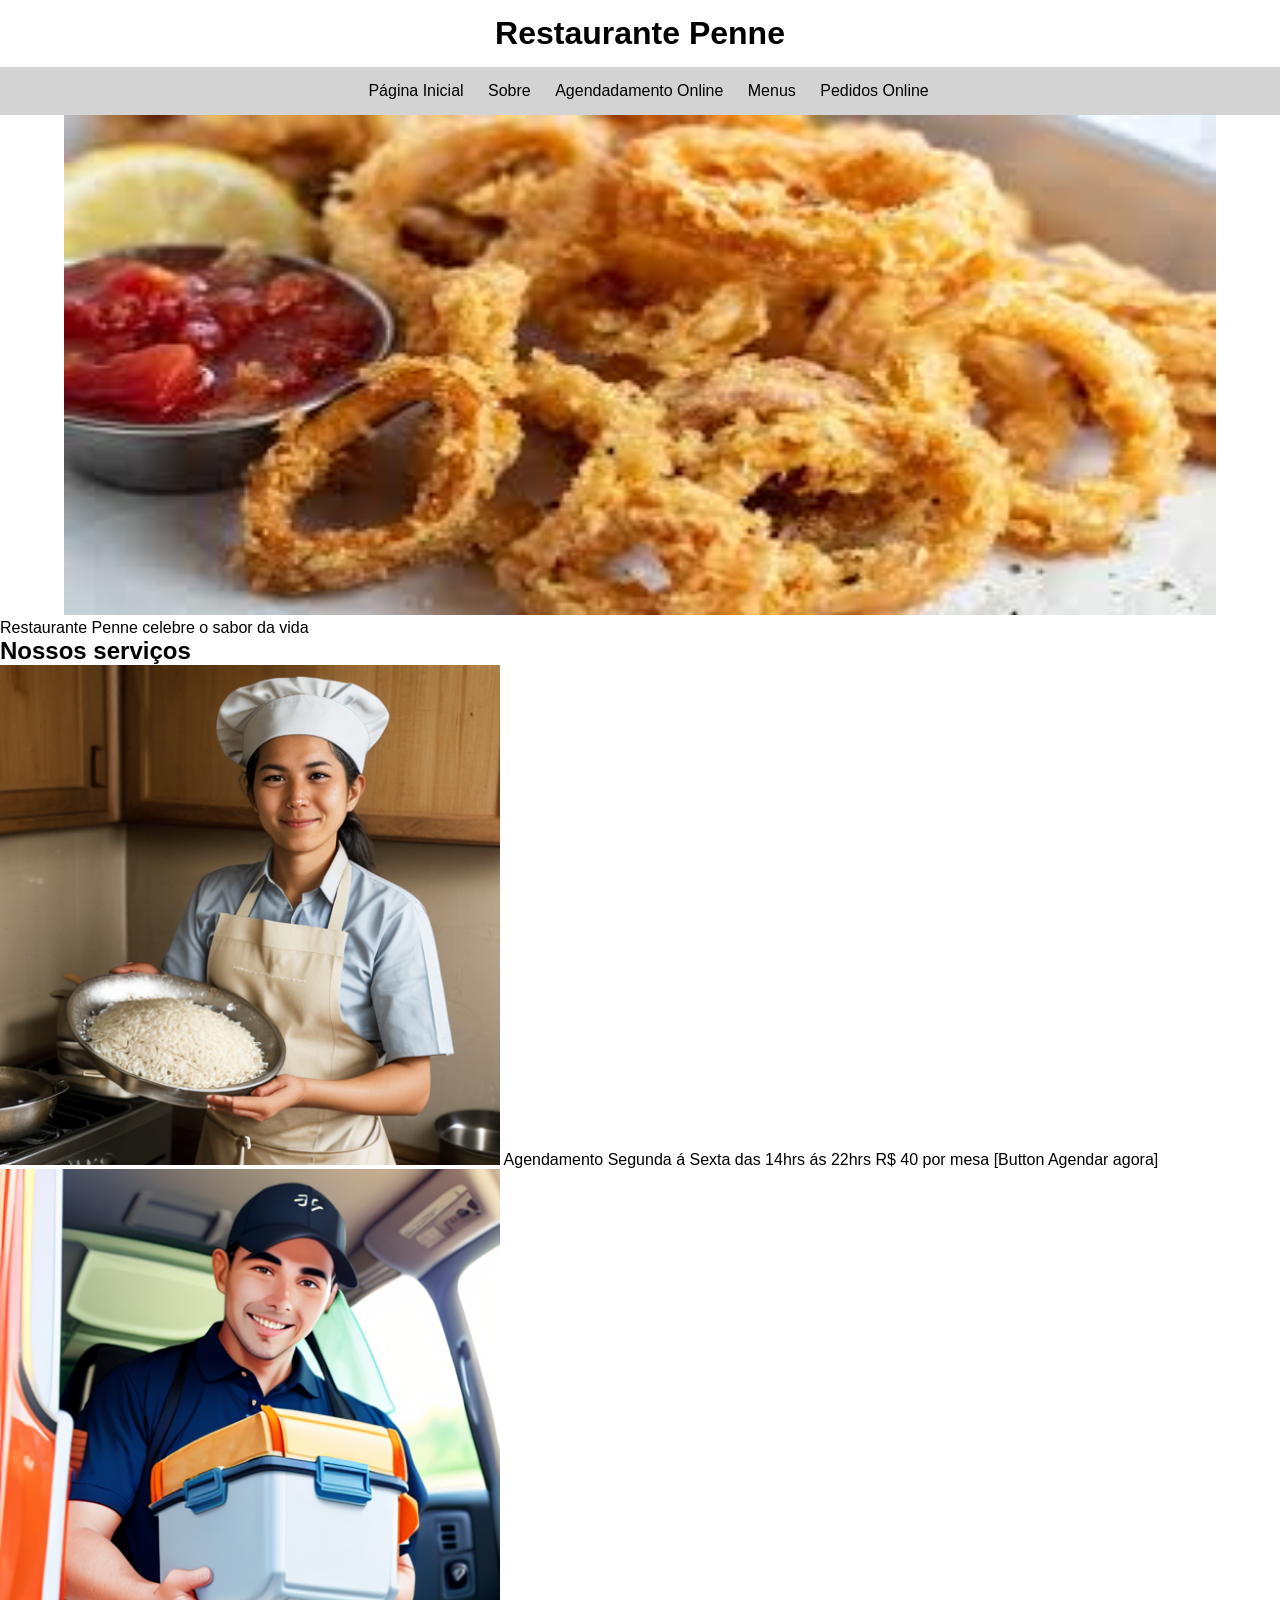
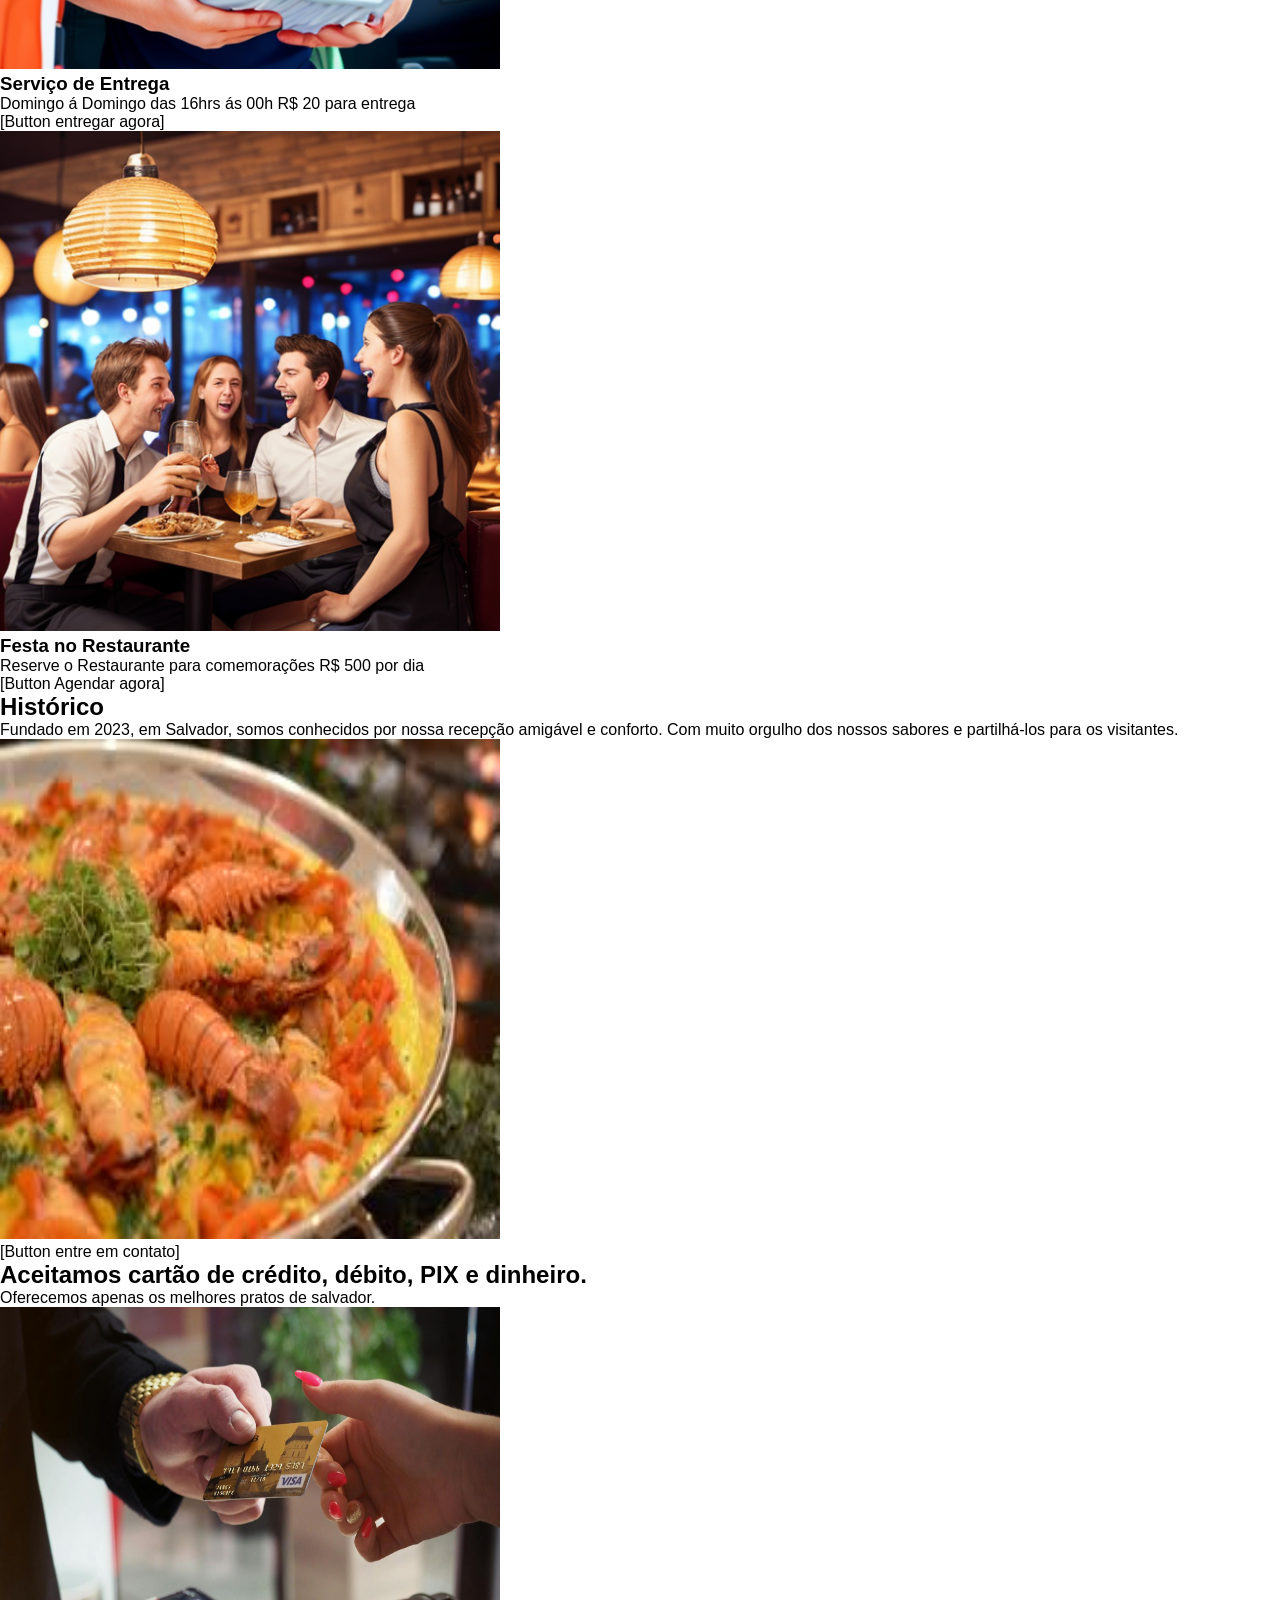
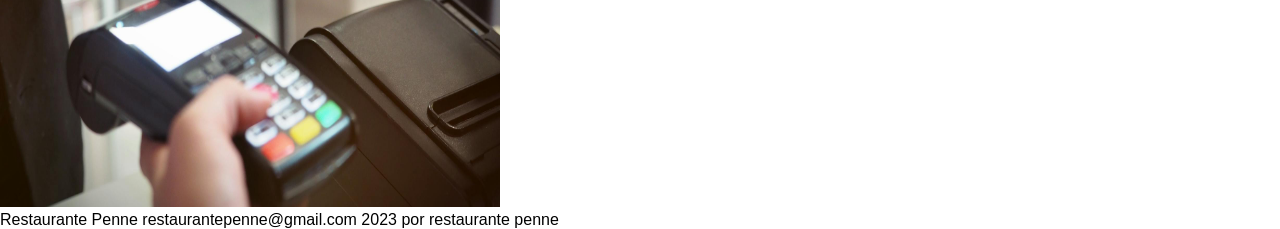
<file: index.html>
<!DOCTYPE html>
<html lang="pt-br">
<head>
    <meta charset="UTF-8">
    <meta name="viewport" content="width=device-width, initial-scale=1.0">
    <title>Restaurante</title>
    <link rel="stylesheet" href="estilos/mobilefirst.css">
</head>
<body>
    <header>
        <h1>Restaurante Penne</h1>
            <nav>
                <menu>
                    <p>Página Inicial</p>
                    <p>Sobre</p>
                    <p>Agendadamento Online</p>
                    <p>Menus</p>
                    <p>Pedidos Online</p>
                </menu>
            </nav>
    </header>
    <main>
        
         <div>
            <img src="imagens/Lula frita com molho verde.jpeg" alt="">
        </div>
        
        <section>
            Restaurante Penne
            celebre o sabor da vida
        </section>
        
        <h2>Nossos serviços</h2>
        
        <section>
            <div>
                <img src="imagens/refeição.png" alt="">
        
                Agendamento
                Segunda á Sexta
                das 14hrs ás 22hrs
                R$ 40 por mesa
        
                [Button Agendar agora]
            </div>
        
            <div>
                <img src="imagens/entrega.png" alt="">
                <div>
                    <h3>Serviço de Entrega</h3>
                </div>
                <div>
                    <p>
                        Domingo á Domingo
                        das 16hrs ás 00h
                        R$ 20 para entrega
                    </p>
                    [Button entregar agora]
                </div>
        
        
            </div>
        
            <div>
                <img src="imagens/festa.png" alt="">
                <div>
                    <h3>Festa no Restaurante</h3>
                </div>
                <div>
                    <p>
                        Reserve o Restaurante para comemorações
                        R$ 500 por dia
                    </p>
        
                    [Button Agendar agora]
                </div>
            </div>
        </section>
        
        <section>
            <div>
                <h2>Histórico</h2>
        
                <p>Fundado em 2023, em Salvador, somos conhecidos por nossa recepção amigável e conforto. Com muito orgulho dos nossos sabores e partilhá-los para os visitantes.</p>
            </div>
        
            <div>
                <img src="imagens/Ensopado de lagosta.jpeg" alt="">
            </div>
        
                [Button entre em contato]
        
        </section>
        
        <section>
            <div>
                <h2>Aceitamos cartão de crédito, débito, PIX e dinheiro.</h2>
                <p>Oferecemos apenas os melhores pratos de salvador.</p>
            </div>
            <div id="pagamentos">
                <img src="imagens/pagamentos.jpg" alt="">
            </div>
        </section>
        
    </main>
    <footer>
        <section>
            Restaurante Penne
        
            restaurantepenne@gmail.com
        
            2023 por restaurante penne
        </section>
    </footer>
    
</body>
</html>
</file>
<file: estilos/mobilefirst.css>
@charset "UTF-8";

* {
    margin: 0px;
    padding: 0px;
    font-family: Arial, Helvetica, sans-serif;
}

body,
html {
    height: 100vh;
    width: 100vw;
}
header{
    margin: auto;
}
header > h1{
    text-align: center;
    padding: 15px;
}
nav{
    background-color: lightgrey;
    text-align: center;
    padding: 15px;
    width: 99%;
}
nav > menu p{
    display: inline;
    padding: 10px;
}
main > div{
    margin: auto;
    width: 90%;
}
main > div img{
    width: 90vw;
    height: 500px;
}
main >section > div#pagamentos > img{
    width: 500px;
}
img{
    width:500px;
    height: 500px;
}
</file>
